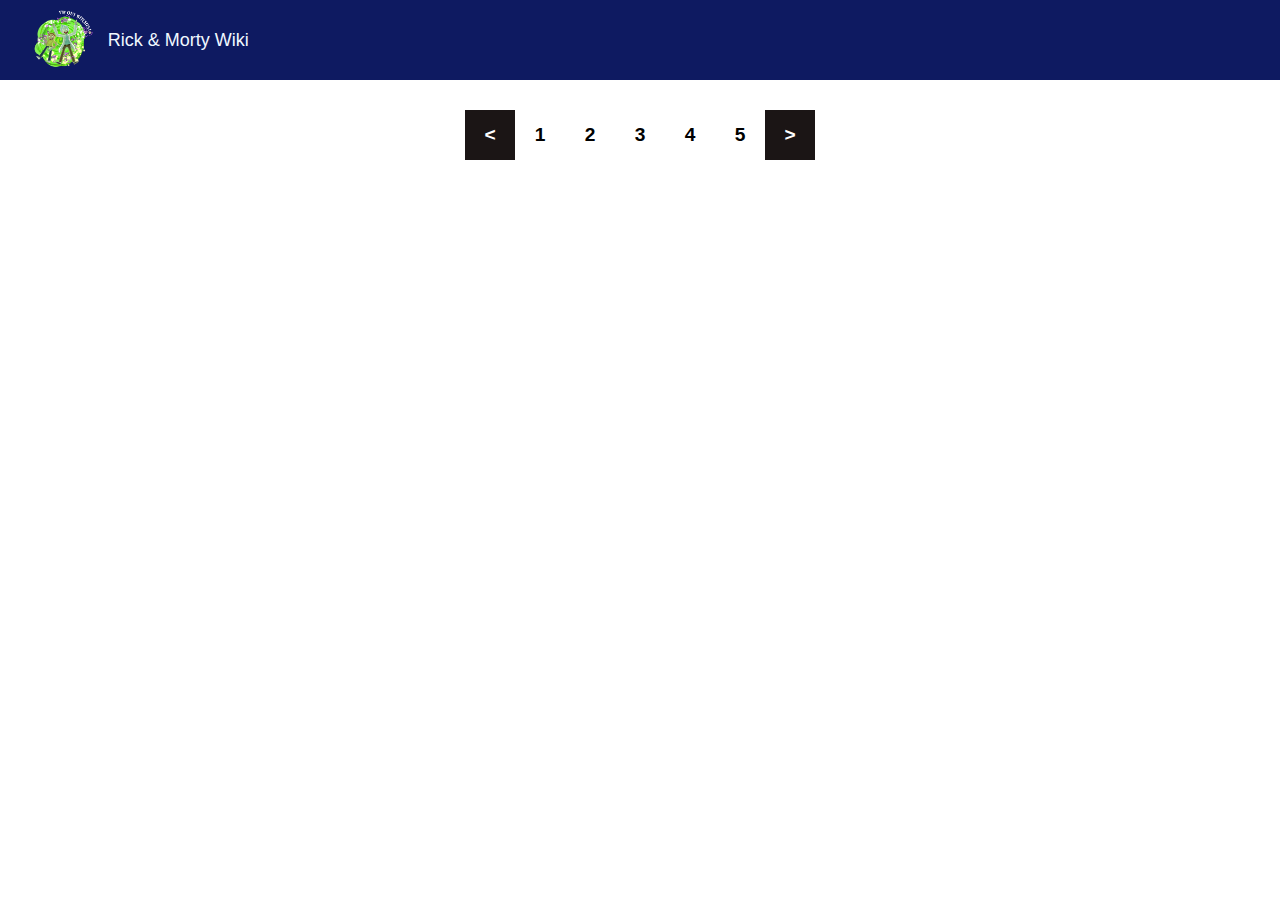
<file: index.html>
<!DOCTYPE html>
<html lang="en">
  <head>
    <meta charset="UTF-8" />
    <meta name="viewport" content="width=device-width, initial-scale=1.0" />
    <link rel="stylesheet" href="./rickandmorty.css" />
    <title>Rick and Morty</title>
  </head>

  <body>
    <div class="header">
      <img
        src="./portal-rick-and-morty-png-png-image-240899.png"
        alt="photo"
        class="headerRedirect"
      />
      <p class="headerRedirect">Rick & Morty Wiki</p>
    </div>
    <div class="pagination"></div>
    <div class="container"></div>
    <script src="./rickandmorty.js" defer></script>
  </body>
</html>
</file>
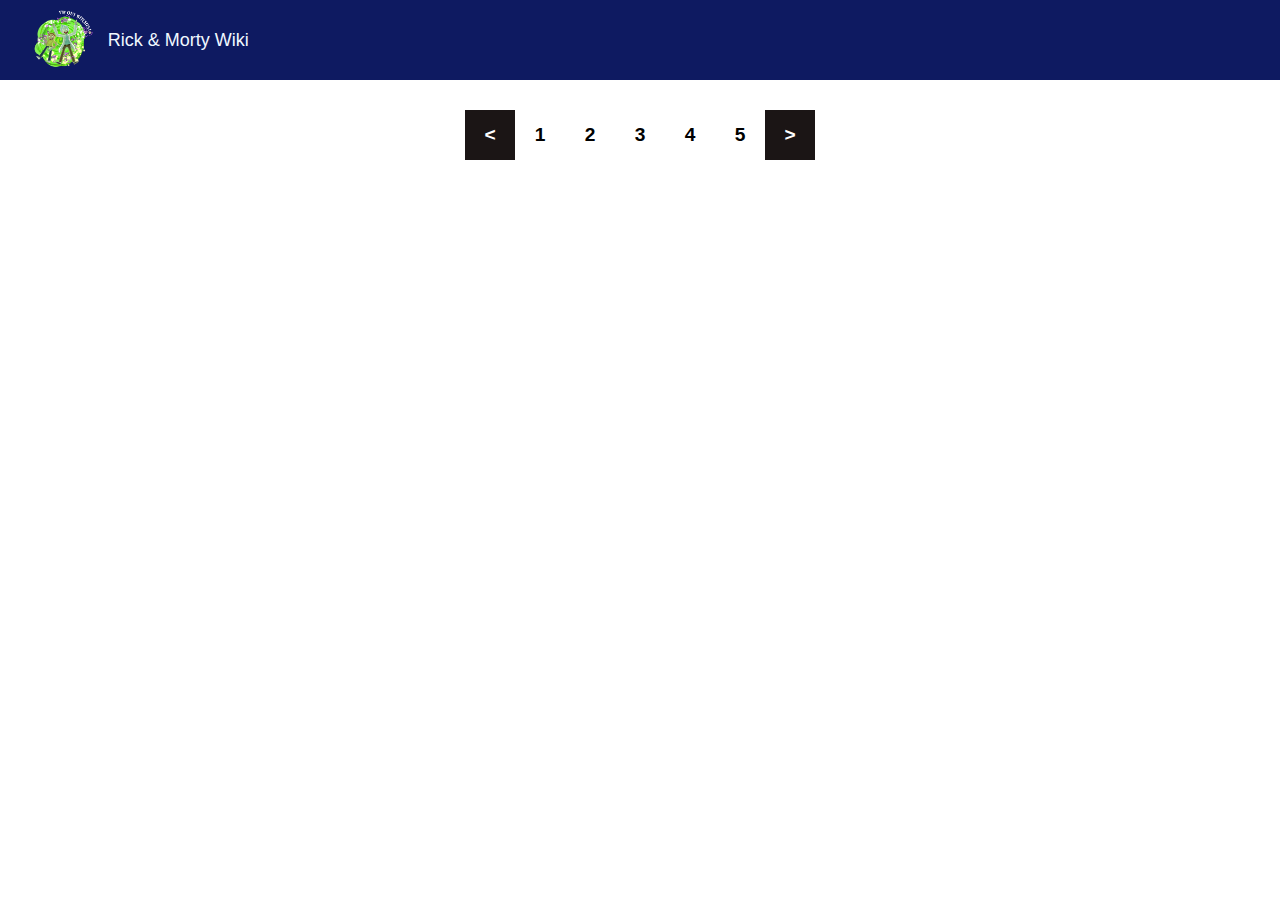
<file: rickandmorty.html>
<!DOCTYPE html>
<html lang="en">

<head>
  <meta charset="UTF-8">
  <meta name="viewport" content="width=device-width, initial-scale=1.0">
  <link rel="stylesheet" href="./rickandmorty.css">
  <title>Tip calculator app</title>
</head>

<body>
  <div class="header">
    <img src="./portal-rick-and-morty-png-png-image-240899.png" alt="photo" class="headerRedirect" />
    <p class="headerRedirect">Rick & Morty Wiki</p>
  </div>
  <div class="pagination"></div>
  <div class="container"></div>
  <script src="./rickandmorty.js"></script>
</body>

</html>
</file>
<file: rickandmorty.css>
* {
  margin: 0;
  padding: 0;
  box-sizing: border-box;
  font-family: "Segoe UI", Tahoma, Geneva, Verdana, sans-serif;
}

body {
  height: 100vh;
  background-image: url("https://wallpaperboat.com/wp-content/uploads/2019/04/rick-and-morty-wallpaper-portal-wallpaper-007.jpg");
  background-attachment: fixed;
}

.header {
  background-color: rgb(14, 26, 97);
  padding: 10px;
  color: aliceblue;
  font-family: "Segoe UI", Tahoma, Geneva, Verdana, sans-serif;
  font-size: large;
  display: flex;
  align-items: center;
}

.header img {
  height: 60px;
  margin-left: 20px;
}

.header p {
  margin-left: 10px;
}

.container {
  display: flex;
  flex-wrap: wrap;
  padding: 20px 80px;
  justify-content: center;
}

.card {
  width: 300px;
  margin: 20px;
  background-color: rgba(240, 248, 255, 0.555);
  padding: 20px;
  display: flex;
  flex-direction: column;
  border-radius: 10px;
  transition: 300ms ease;
  display: flex;
  justify-content: center;
  align-items: center;
}

.card img {
  height: 280px;
  border-radius: 10px;
}

.card:hover {
  transform: scale(1.1);
}

.card button {
  width: 100px;
  height: 30px;
  cursor: pointer;
  border-radius: 10px;
  border: 1px solid rgb(194, 191, 191);
  background-color: rgb(32, 139, 32);
  color: honeydew;
  font-weight: 600;
  letter-spacing: 2px;
}

.pagination {
  text-align: center;
  margin-top: 30px;
}

.pagination .arrow {
  background-color: rgb(27, 21, 21);
  color: white;
  border: 0;
}

.pagination button {
  width: 50px;
  height: 50px;
  background-color: white;
  border: 0;
  font-weight: 700;
  cursor: pointer;
  font-size: larger;
  transition: 200ms ease;
}

.pagination button:hover {
  transform: scale(1.2);
}

.headerRedirect {
  cursor: pointer;
  transition: 300ms;
}

.headerRedirect:hover {
  transform: scale(1.1);
}
</file>
